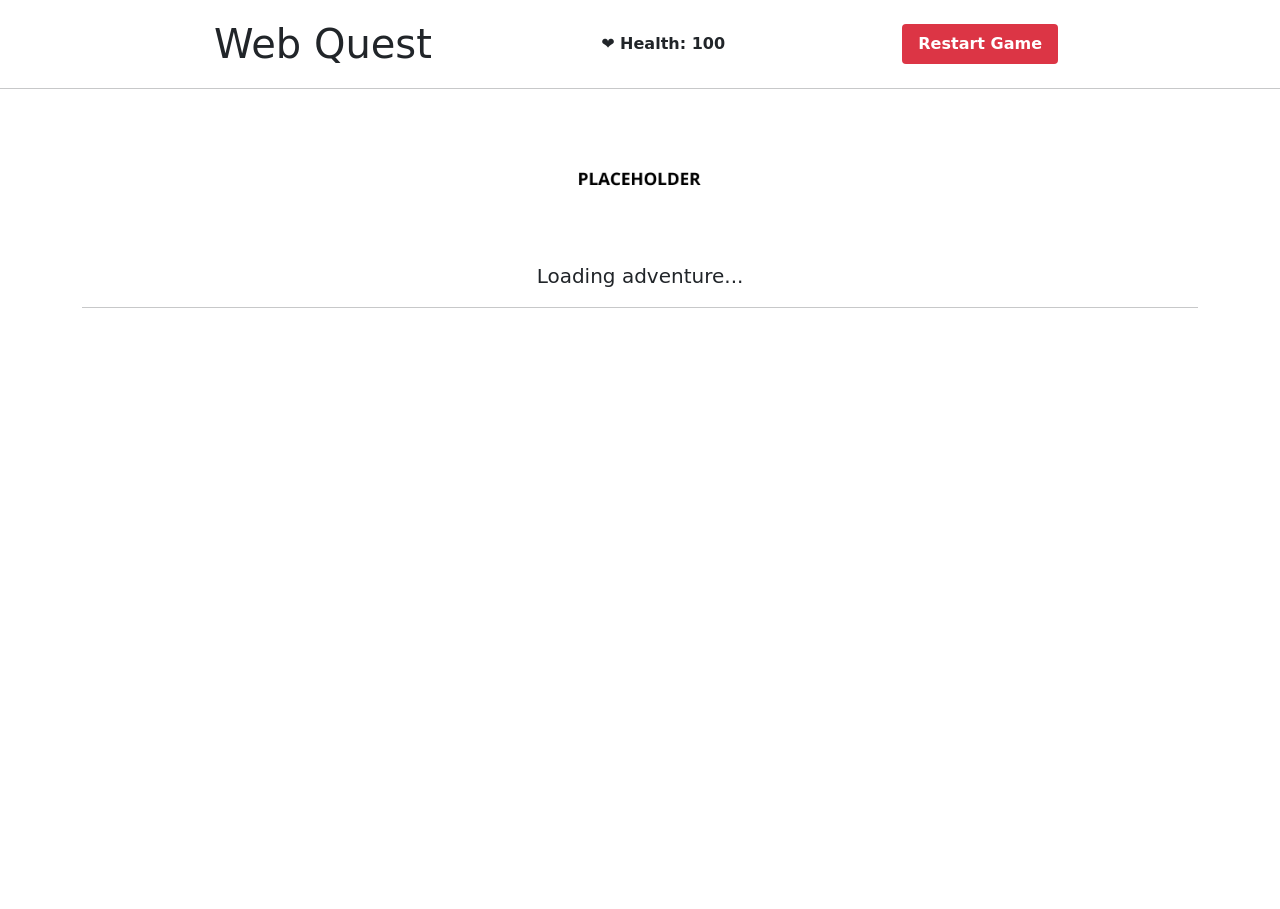
<file: index.html>
<html>

<head>
  <meta charset="UTF-8">
  <meta name="viewport" content="width=device-width, initial-scale=1">
  <title>Start Your Adventure</title>
  <!-- Bootstrap CSS -->
  <link href="https://cdn.jsdelivr.net/npm/bootstrap@5.3.3/dist/css/bootstrap.min.css" rel="stylesheet">
  
  <link rel="stylesheet" href="style.css">
</head>

<body>
  <header class="d-flex justify-content-between align-items-center px-4 py-3">
    <h1 class="m-0">Web Quest</h1>
    <div id="health" class="header-health">❤️ Health: 100</div>
    <button id="permanent-reset" class="btn-reset">Restart Game</button>
  </header>
  <hr class="m-0" />

  <div id="game-background">
    <div id="game-container" class="container-md py-4">
      <div id="game-visual" class="mb-3">
        <img id="visual-element" src="assets/Placeholder-1.jpg" alt="Game Scene" class="img-fluid">
      </div>
      <div id="game-text" class="fs-5 mb-3">Loading adventure...</div>
      <hr />
      <div id="actions" class="d-flex flex-wrap justify-content-center gap-2">
      </div>
    </div>
  </div>

  <!-- Bootstrap JS bundle -->
  <script src="https://cdn.jsdelivr.net/npm/bootstrap@5.3.3/dist/js/bootstrap.bundle.min.js"></script>
  <!-- type="module" is required for ES module imports to work -->
  <script type="module" src="game.js" defer></script>
</body>

</html>
</file>
<file: style.css>
#game-background {
  position: relative;
  min-height: calc(100vh - 80px);
}

#game-background::before {
  content: '';
  position: absolute;
  inset: 0;
  background-image: var(--bg-image);
  background-size: cover;
  background-position: center;
  background-attachment: fixed;
  opacity: 0.4;
  z-index: 0;
  transition: background-image 0.5s ease-in-out;
}

#game-container {
  position: relative;
  z-index: 1;
}

.header-health {
  font-size: 1rem;
  font-weight: bold;
  text-align: center;
}

header {
  display: flex;
  justify-content: space-between;
  align-items: center;
  max-width: 900px;
  margin: 0 auto;
}

img {
  width: 200px;
  height: 150px;
  margin-top: 1rem;
  margin-bottom: 1rem;
}

.btn-reset {
  padding: 8px 16px;
  background-color: #dc3545;
  color: white;
  border: none;
  border-radius: 4px;
  cursor: pointer;
  font-weight: bold;
}

.btn-reset:hover {
  background-color: #a71d2a;
}

/* header {
    margin: 1rem;
    text-align: center;
} */

#game-container{
    text-align: center;
}
button{
    margin: .5rem;
    border-radius: 5px;
    font-size: 1rem;
    cursor: pointer;
}
button:hover:not(:disabled){
    background-color: lightskyblue;
    color: ivory;
    border-color: gold;
}

#visual-element {
  transition: opacity 0.5s ease-in-out;
  max-width: 100%;
  height: auto;
}
/* --- Start Form --- */
.start-form-box {
  border: 1px solid rgba(255, 255, 255, 0.5);
  border-radius: 8px;
  padding: 1.5rem;
  margin-top: 1.5rem;
  background: transparent;
  text-align: left;
  display: flex;
  flex-direction: column;
  gap: 1.25rem;
}

.start-form-section {
  display: flex;
  flex-direction: column;
  gap: 0.5rem;
}

.start-form-section h5 {
  margin: 0;
  font-size: 1rem;
  font-weight: bold;
  border-bottom: 1px solid rgba(255, 255, 255, 0.3);
  padding-bottom: 0.25rem;
}

.start-form-radio-group {
  display: flex;
  flex-wrap: wrap;
  gap: 0.6rem 1.25rem;
}

.start-form-radio-item {
  display: flex;
  align-items: center;
  gap: 0.4rem;

}

.start-form-radio-item input[type="radio"] {
  cursor: pointer;

}

.start-form-radio-item label {
  cursor: pointer;
  margin: 0;
}

.start-form-label {
  font-weight: bold;
  font-size: 0.95rem;
}

.start-form-input {
  padding: 0.35rem 0.6rem;
  border-radius: 10px;
  border: 1px solid rgba(255, 255, 255, 0.5);
  /*background: transparent;*/
  font-size: 1rem;
  width: 100%;
  max-width: 300px;
}
</file>
